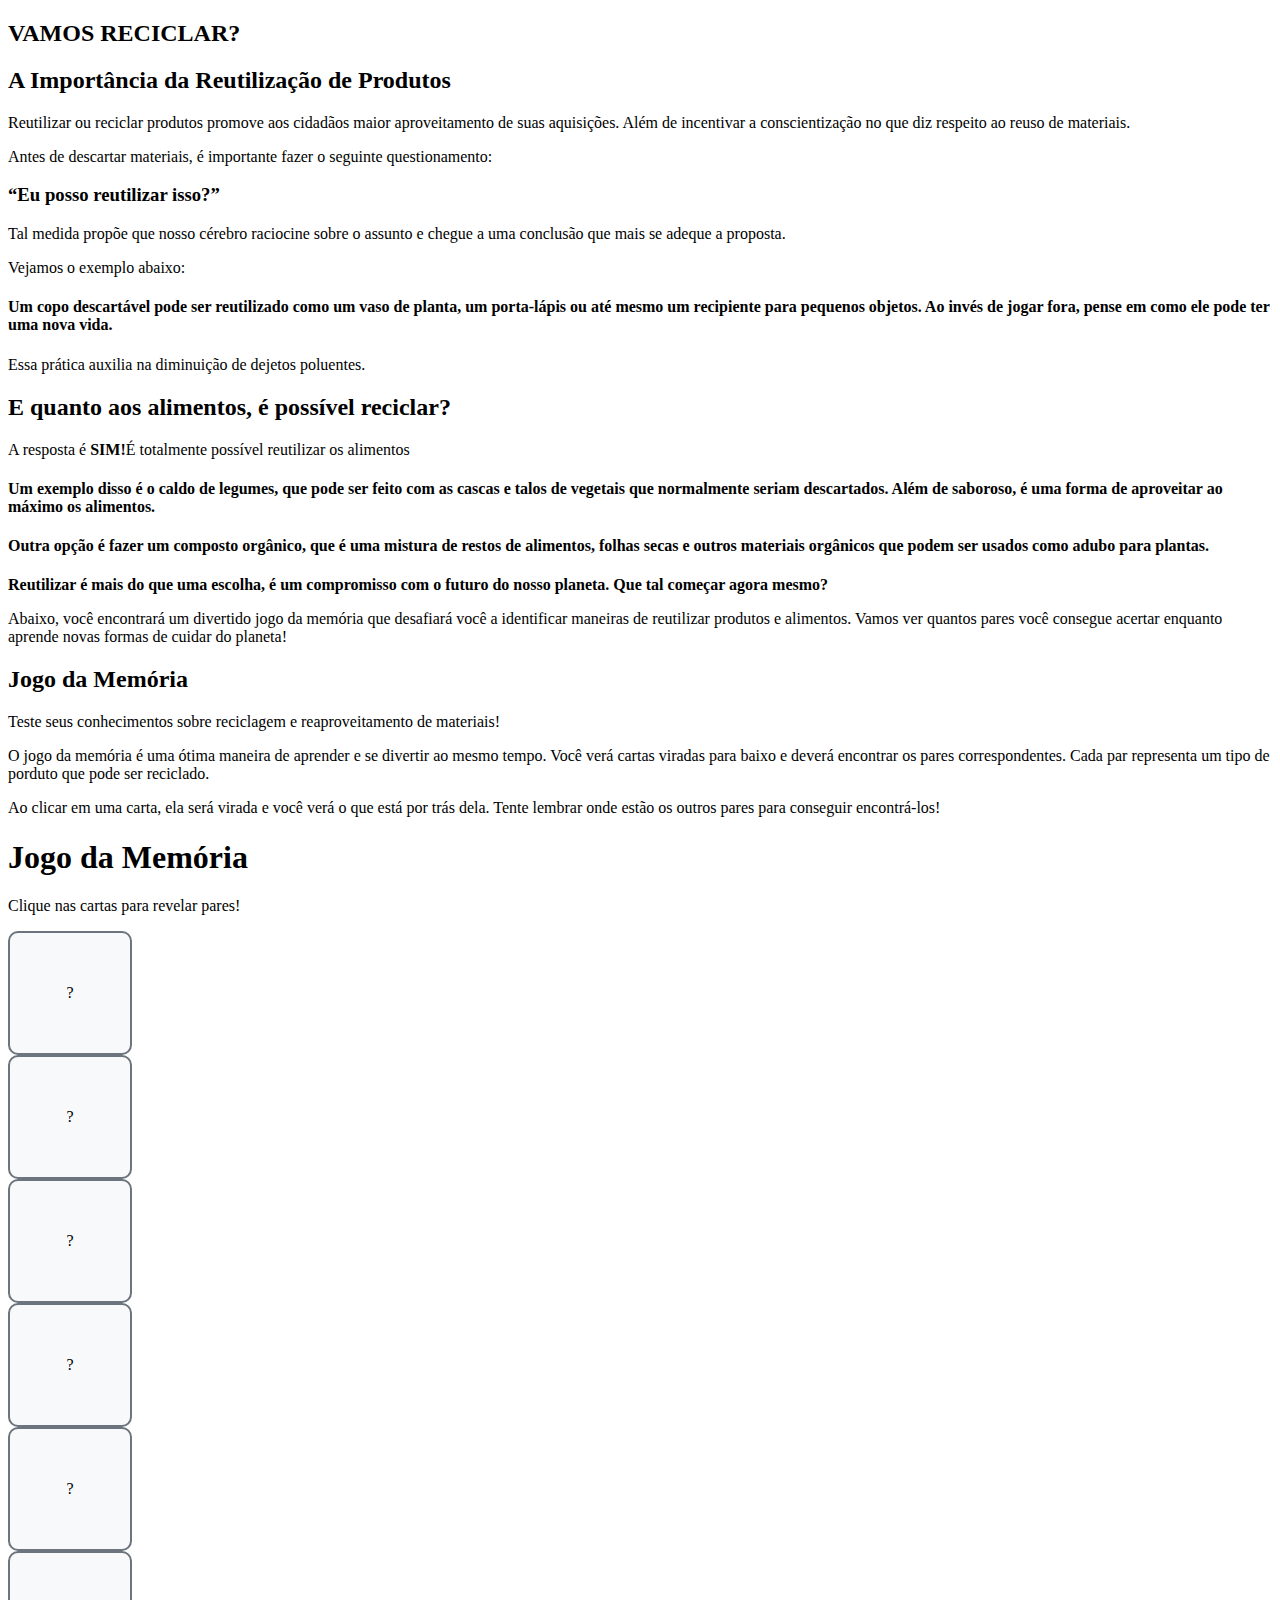
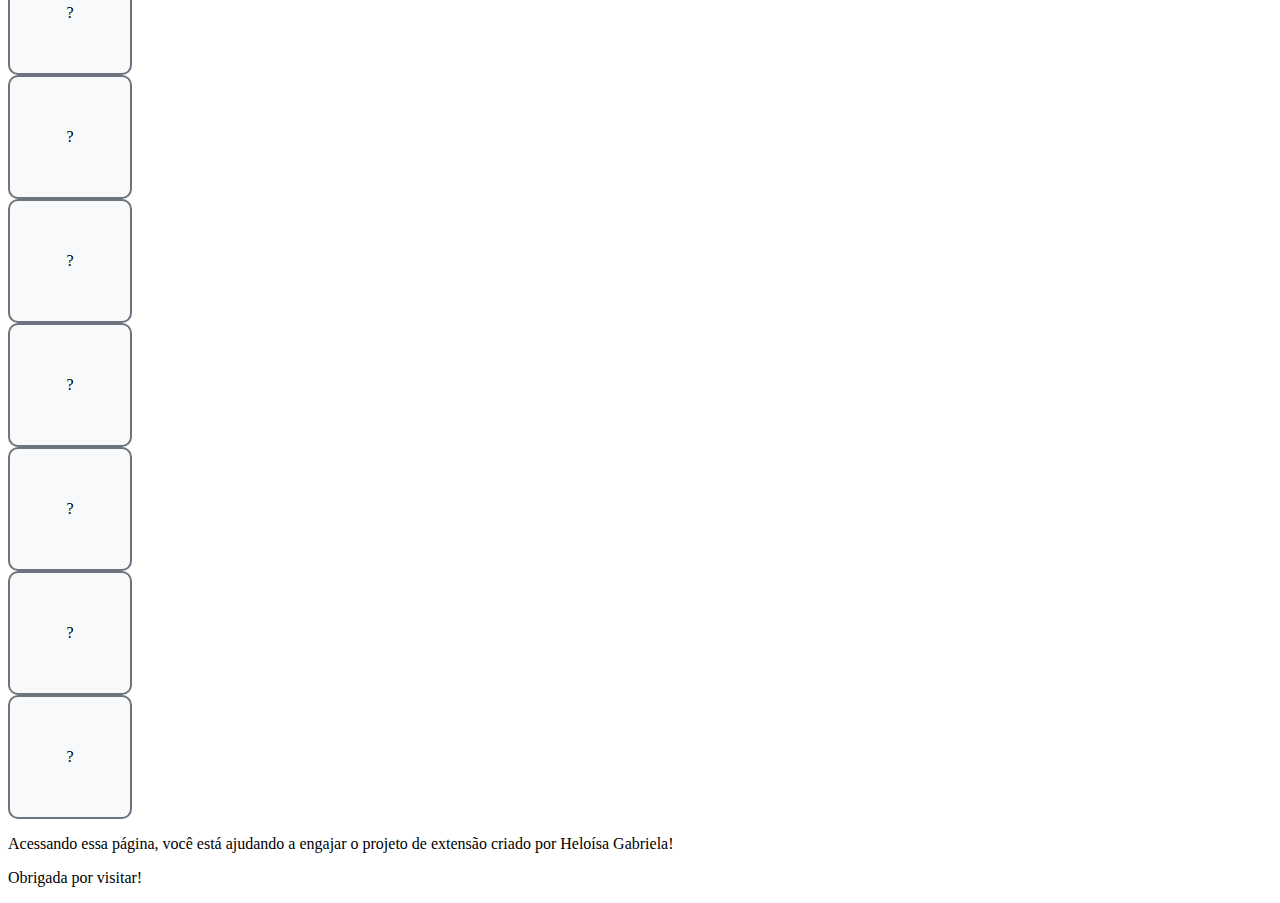
<file: index.html>
<!DOCTYPE html>
<html lang="pt-br">
<head>
  <meta charset="UTF-8">
  <meta name="viewport" content="width=device-width, initial-scale=1.0">
  <title>Vamos reciclar?</title>
  <link rel="stylesheet" href="style.css">
  <link href="https://cdn.jsdelivr.net/npm/bootstrap@5.3.5/dist/css/bootstrap.min.css" rel="stylesheet" integrity="sha384-SgOJa3DmI69IUzQ2PVdRZhwQ+dy64/BUtbMJw1MZ8t5HZApcHrRKUc4W0kG879m7" crossorigin="anonymous">
</head>
<body>
  <!--Barra de navegação com Bootstrap 5 -->
  <header class="bg-success bg-opacity p-5 d-flex justify-content-around align-items-center">
    <nav>
      <h2 class="text-white text-center font-family-sans p-2">VAMOS RECICLAR?</h2>
    </class>
  <!-- Fim da Barra de navegação com Bootstrap 5 -->
   <!-- Explicações e orientações -->
  </header>
  <main class ="p-5 font text-center">
    <section class="explicacoes p-3">
      <h2>A Importância da Reutilização de Produtos</h2>
      <p>Reutilizar ou reciclar produtos promove aos cidadãos maior aproveitamento de suas aquisições. Além de incentivar a conscientização no que diz respeito ao reuso de materiais.</p>
      <p>Antes de descartar materiais, é importante fazer o seguinte questionamento:</p>
      <h3>“Eu posso reutilizar isso?”</h3>
      <p>Tal medida propõe que nosso cérebro raciocine sobre o assunto e chegue a uma conclusão que mais se adeque a proposta.</p>
      <p>Vejamos o exemplo abaixo:</p>
      <section class="bg-success bg-opacity-50 p-3">
      <h4>Um copo descartável pode ser reutilizado como um vaso de planta, um porta-lápis ou até mesmo um recipiente para pequenos objetos. Ao invés de jogar fora, pense em como ele pode ter uma nova vida.</h4>
      <p>Essa prática auxilia na diminuição de dejetos poluentes.</p>
      </section>
    </section>
    <section class="explicacoes p-2">
      <h2>E quanto aos alimentos, é possível reciclar?</h2>
      <p>A resposta é <strong>SIM!</strong>É totalmente possível reutilizar os alimentos</p>
      <section class="bg-success bg-opacity-50 p-3">
      <h4>Um exemplo disso é o caldo de legumes, que pode ser feito com as cascas e talos de vegetais que normalmente seriam descartados. Além de saboroso, é uma forma de aproveitar ao máximo os alimentos.</h4>
      <h4>Outra opção é fazer um <strong>composto orgânico</strong>, que é uma mistura de restos de alimentos, folhas secas e outros materiais orgânicos que podem ser usados como adubo para plantas.</h4>
      </section>
    </section>
    <section class="finalizacao p-3">
      <p><strong>Reutilizar é mais do que uma escolha, é um compromisso com o futuro do nosso planeta. Que tal começar agora mesmo?</strong></p>
      <p>Abaixo, você encontrará um divertido jogo da memória que desafiará você a identificar maneiras de reutilizar produtos e alimentos. Vamos ver quantos pares você consegue acertar enquanto aprende novas formas de cuidar do planeta!</p>
    </section>
    <!-- Fim das orientações -->
     <!-- Jogo da memória -->
      <section class="bg-success-subtle">
        <section class="jogo-da-memoria p-3 text-center">
            <h2 class="text-center">Jogo da Memória</h2>
            <p>Teste seus conhecimentos sobre reciclagem e reaproveitamento de materiais!</p>
            <p>O jogo da memória é uma ótima maneira de aprender e se divertir ao mesmo tempo. Você verá cartas viradas para baixo e deverá encontrar os pares correspondentes. Cada par representa um tipo de porduto que pode ser reciclado.</p>
            <p>Ao clicar em uma carta, ela será virada e você verá o que está por trás dela. Tente lembrar onde estão os outros pares para conseguir encontrá-los!</p>
            <!-- Aqui inicia o jogo -->
            <div class="bg-success text-white container text-center mt-5 justify-content-center p-5">
              <h1 class="titulo">Jogo da Memória</h1>
              <p class="text-white">Clique nas cartas para revelar pares!</p>
              <div class="row justify-content-center">
                <div class="col-12 col-md-4 col-lg-6">
                  <div id="game-board" class="d-flex flex-wrap justify-content-center"></div>
                </div>
              </div>
            </div>
       </section>
      </section>
      <!-- Fim do jogo da memória -->
      <script src="jogo-da-memoria.js"></script>
  </main>

  <footer class="text-center bg-dark-subtle p-5">
    <p>Acessando essa página, você está ajudando a engajar o projeto de extensão criado por Heloísa Gabriela!</p>
    <p>Obrigada por visitar!</p>
  </footer>
  <script src="https://cdn.jsdelivr.net/npm/bootstrap@5.3.5/dist/js/bootstrap.bundle.min.js" integrity="sha384-k6d4wzSIapyDyv1kpU366/PK5hCdSbCRGRCMv+eplOQJWyd1fbcAu9OCUj5zNLiq" crossorigin="anonymous"></script>
</body>
</html>
</file>
<file: style.css>
#game-board {
  max-width: 600px;

  gap: 10px;
}

.card {
  width: 100px;
  height: 100px;
  background-color: #f8f9fa;
  border: 2px solid #6c757d;
  border-radius: 10px;
  display: flex;
  justify-content: center;
  align-items: center;
  cursor: pointer;
  padding: 10px;
}

.card.flip {
  background-color: #198754; /* Muda cor ao virar */
  color: #fff;
  font-weight: bold;
}

button{
  display: flex;
  align-items: center;
}
</file>
